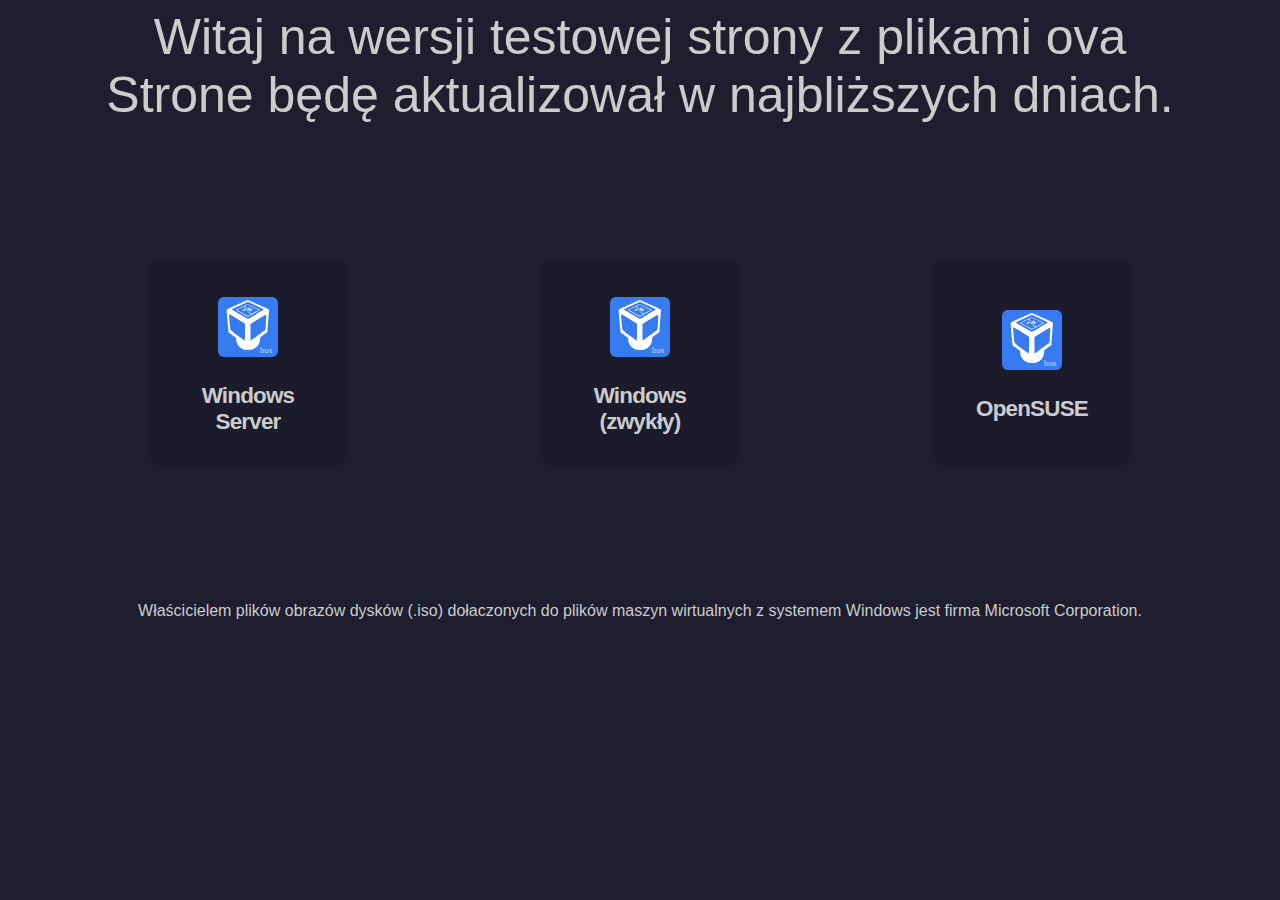
<file: index.html>
<!DOCTYPE html>
<html lang="pl">
<head>
    <meta charset="UTF-8">
    <meta name="viewport" content="width=device-width, initial-scale=1.0">
    <title>Ckzova</title>
    <link rel="stylesheet" href="style.css">
    <link rel="shortcut icon" href="Virtualbox_logo.png" type="image/x-icon">
</head>
<body>
    <header>Witaj na wersji testowej strony z plikami ova <br>
        Strone będę aktualizował w najbliższych dniach. </header>
       
    <div class="container">
        <a href="server.html">
            <div class="card">
        <div class="icon">
     <img src="nowe.svg" alt="">
        </div>
    <strong> Windows Server</strong>
   
    <span>Przejdź dalej</span>
             </div>
             </a>
  <a href="windows.html">
  <div class="card">
    
    <div class="icon">
        <div class="icon">
            <img src="nowe.svg" alt="">
           </div>
    </div>
    <strong> Windows (zwykły) </strong>
    
    <span>Przejdź dalej </span>
  </div>
  </a>
  <a href="suse.html">
  <div class="card">
    <div class="icon">
        <div class="icon">
            <img src="nowe.svg" alt="">
           </div>
    </div>
    <strong> OpenSUSE </strong>
    
    <span>Przejdź dalej </span>
  </div>
  </a>
  </div>
  <footer>Właścicielem plików obrazów dysków (.iso) dołaczonych do plików maszyn wirtualnych z systemem Windows jest firma Microsoft Corporation.</footer>
</body>
</html>
</file>
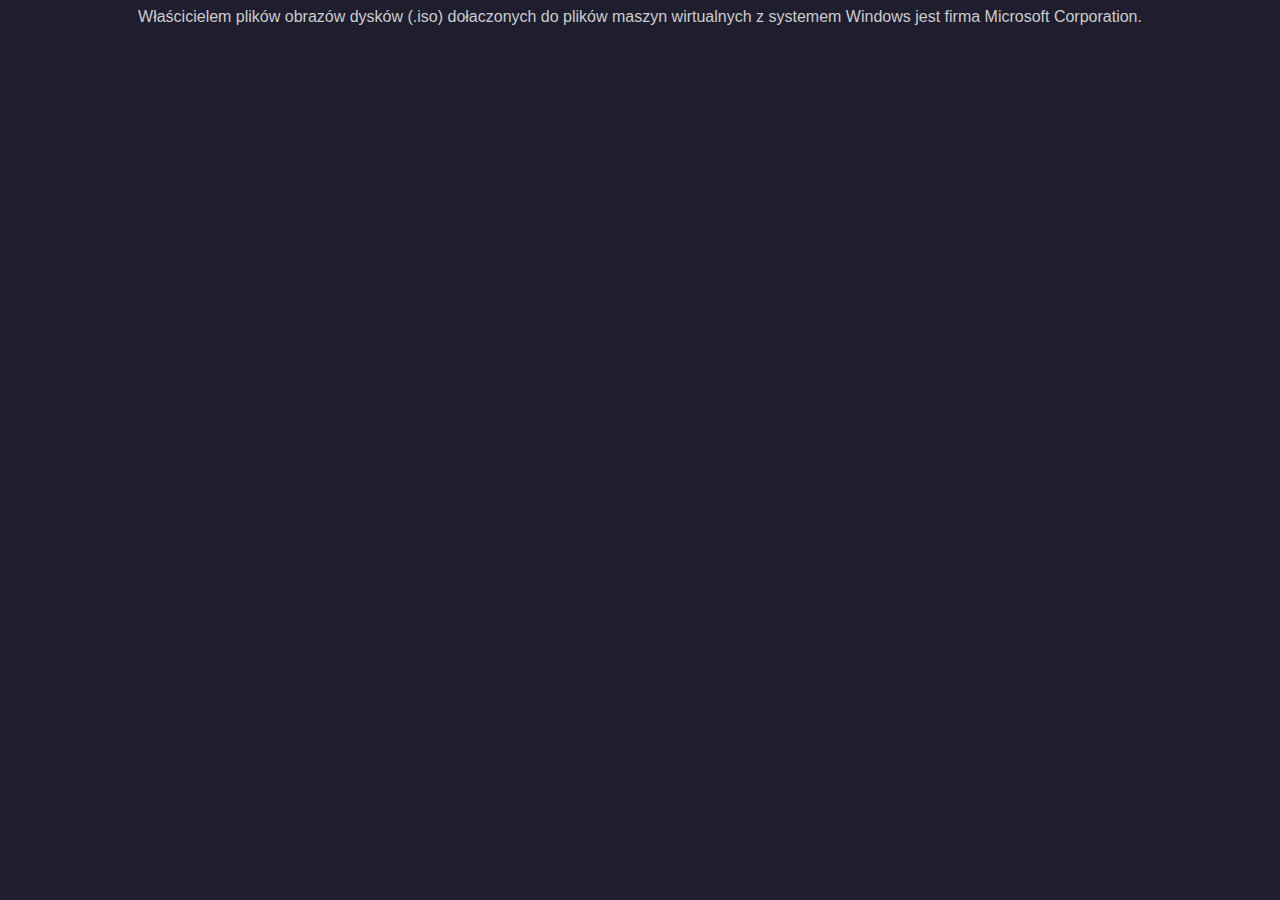
<file: server.html>
<!DOCTYPE html>
<html lang="pl">
<head>
    <meta charset="UTF-8">
    <meta name="viewport" content="width=device-width, initial-scale=1.0">
    <title>Ckzova</title>
    <link rel="stylesheet" href="style.css">
    <link rel="shortcut icon" href="Virtualbox_logo.png" type="image/x-icon">
</head>
<body>
    <footer>Właścicielem plików obrazów dysków (.iso) dołaczonych do plików maszyn wirtualnych z systemem Windows jest firma Microsoft Corporation.</footer>
</body>
</html>
</file>
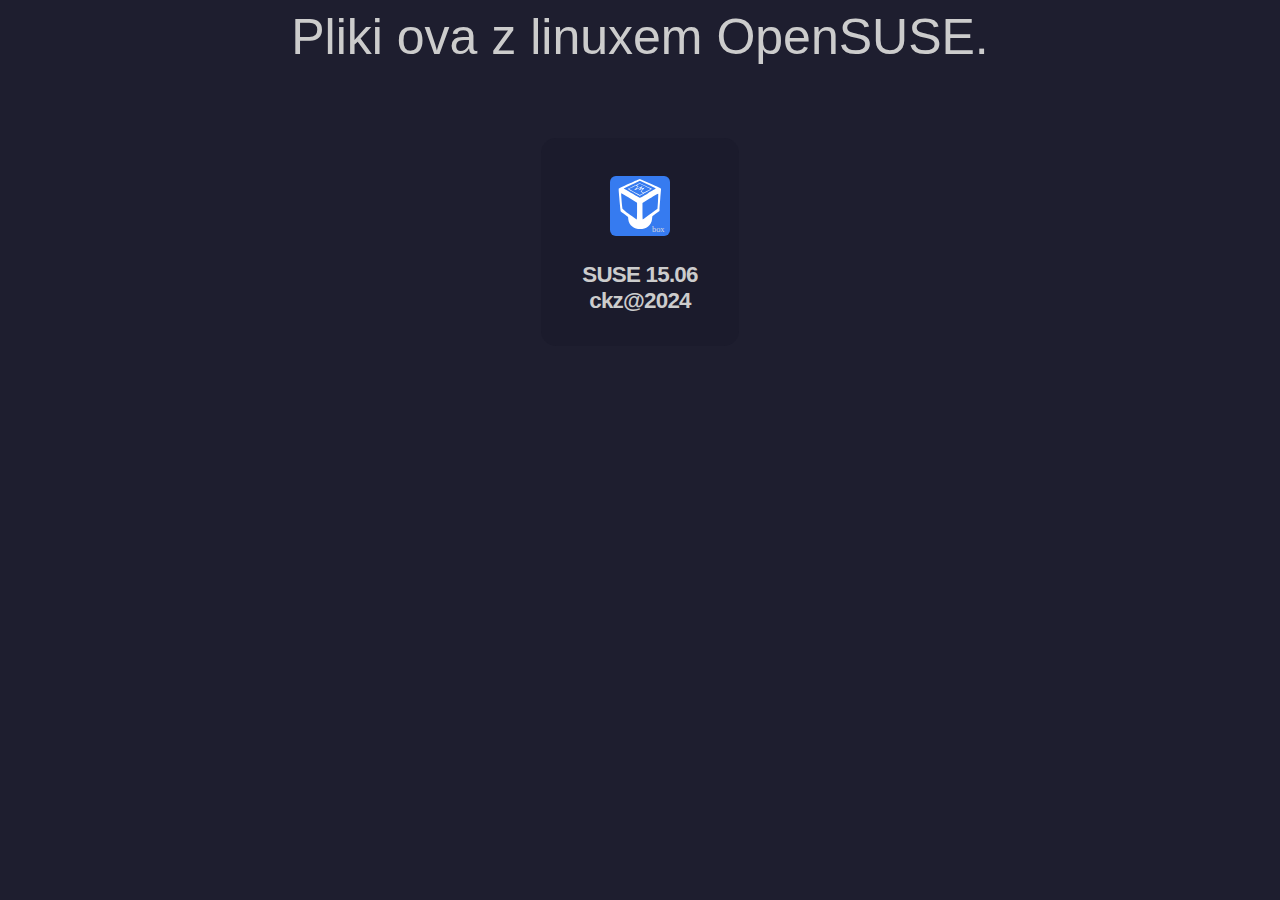
<file: suse.html>
<!DOCTYPE html>
<html lang="pl">
<head>
    <meta charset="UTF-8">
    <meta name="viewport" content="width=device-width, initial-scale=1.0">
    
    <title>Ckzova</title>
    <link rel="stylesheet" href="style.css">
    <link rel="shortcut icon" href="Virtualbox_logo.png" type="image/x-icon">
</head>
<body>
    <header>Pliki ova z linuxem OpenSUSE.</header>
    <a href="https://drive.usercontent.google.com/download?id=1H17BMzAo9k0MlfwVDi8cGqRz9u7DcqIL&export=download&confirm=t&uuid=8b446529-4745-4a33-a5cf-deffc68c3437">
    <div class="card">
        <div class="icon">
            <div class="icon">
                <img src="nowe.svg" alt="">
               </div>
        </div>
        <strong> SUSE 15.06 ckz@2024 </strong>
        
        <span>Kliknij aby pobrać</span>
      </div>
    </a>
    
</body>
</html>
</file>
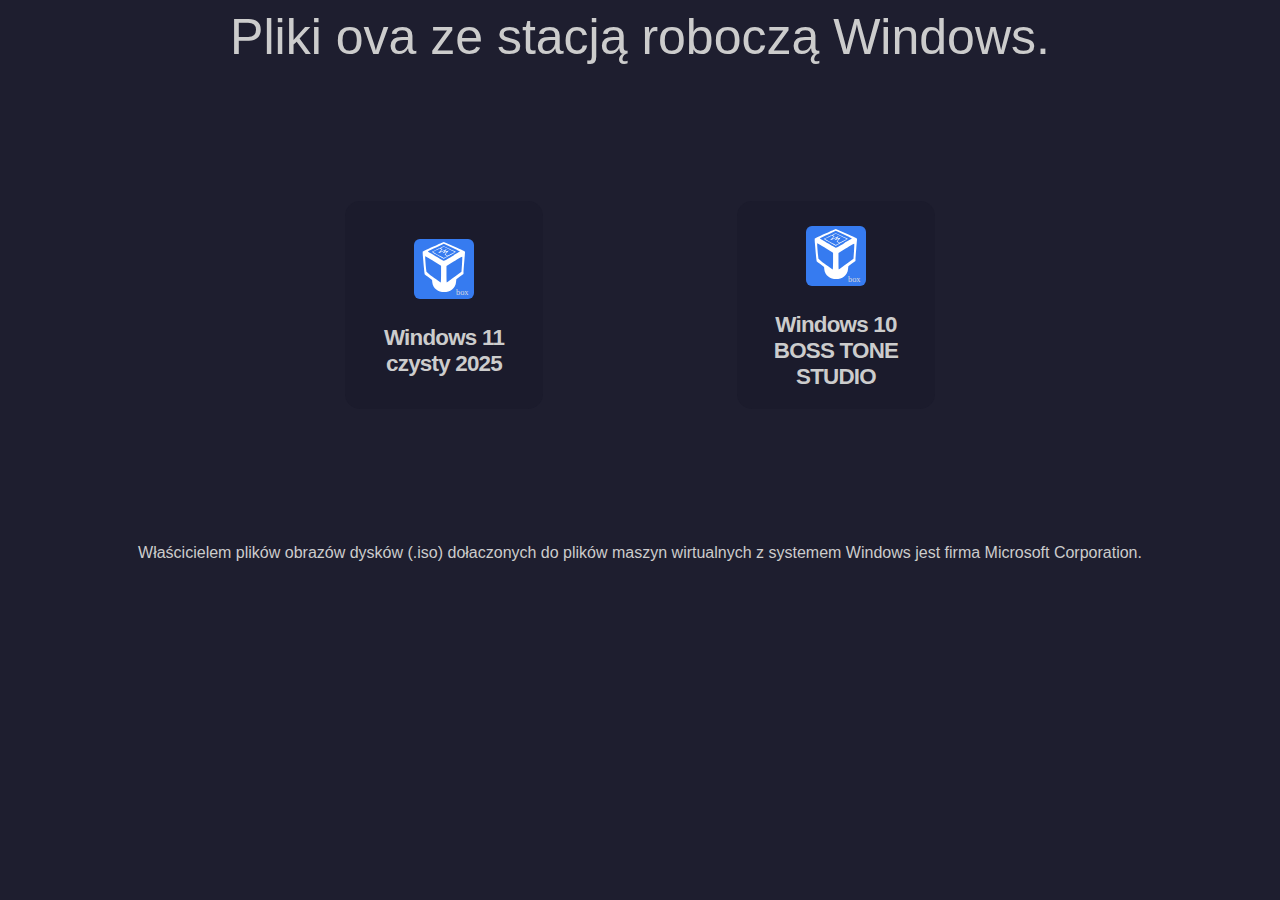
<file: windows.html>
<!DOCTYPE html>
<html lang="pl">
<head>
    <meta charset="UTF-8">
    <meta name="viewport" content="width=device-width, initial-scale=1.0">
    <title>Ckzova</title>
    <link rel="stylesheet" href="style.css">
    <link rel="shortcut icon" href="Virtualbox_logo.png" type="image/x-icon">
</head>
<body>
    <header>Pliki ova ze stacją roboczą Windows.</header>
    <div class="container">
    <a href="https://mega.nz/file/HNN3BAqI#CR3RfST69_jba-W-Gz3QNXbTsUBlHExwJBk3cxOYxJc">
    <div class="card">
        <div class="icon">
            <div class="icon">
                <img src="nowe.svg" alt="">
               </div>
        </div>
        <strong> Windows 11 czysty 2025 </strong>
        
        <span>Kliknij aby pobrać</span>
      </div>
    </a>
    <a href="https://drive.google.com/file/d/1K2kc0_2nynLG8L6RNjx1CZ1kgRJ_HscG/view?usp=drive_link">
        <div class="card">
            <div class="icon">
                <div class="icon">
                    <img src="nowe.svg" alt="">
                   </div>
            </div>
            <strong> Windows 10 BOSS TONE STUDIO </strong>
            
            <span>Kliknij aby pobrać</span>
          </div>
        </a>
        </div>
    <footer>Właścicielem plików obrazów dysków (.iso) dołaczonych do plików maszyn wirtualnych z systemem Windows jest firma Microsoft Corporation.</footer>
</body>
</html>
</file>
<file: style.css>
body {
    /* background-color: #000000;
    color: #00FF00;
    font-family: 'Courier New', monospace;
    text-shadow: 3px 3px 6px rgba(69, 173, 20, 1); */
    background-color: #1E1E2F;
  color: #CCCCCC;
  font-family:'Segoe UI', Tahoma, Geneva, Verdana, sans-serif;
  display: flex;
  text-align: center;
  align-items: center;
  flex-direction: column;
  justify-content: flex-start;
  
  }
  a {
    
    text-decoration: none;
    color: #CCCCCC;
  }
header{
    font-size: 50px;
    text-align: center;
}

.card {
    --bg: #1b1b2c;
    /* --hover-bg: #474747; */
    --hover-bg: #333896;
    
    width: 150px;
    height: 150px;
    text-align: center;
    background: var(--bg);
    padding: 1.5em;
    padding-block: 1.8em;
    border-radius: 15px;
    position: relative;
    overflow: hidden;
    transition:
      0.3s cubic-bezier(0.6, 0.4, 0, 1),
      transform 0.15s ease;
    display: flex;
    flex-direction: column;
   justify-content: center;
    gap: 1em;
    margin: 8vh;
    
    
  }
  
  .card__body {
    
    line-height: 1.5em;
    font-size: 1em;
  }
  
  .card > :not(span) {
    transition: 0.3s cubic-bezier(0.6, 0.4, 0, 1);
  }
  
  .card > strong {
    display: block;
    font-size: 1.4rem;
    letter-spacing: -0.035em;
  }
  
  .card span {
    position: absolute;
    inset: 0;
    width: 100%;
    height: 100%;
    display: flex;
    justify-content: center;
    align-items: center;
    color: var(--hover-text);
    border-radius: 5px;
    font-weight: bold;
    top: 100%;
    transition: all 0.3s cubic-bezier(0.6, 0.4, 0, 1);
  }
  
  .card:hover span {
    top: 0;
    font-size: 1.2em;
opacity: 0.8; 
  }
  
  .card:hover {
    background: var(--hover-bg);
  }
  
  .card:hover > div,
  .card:hover > strong {
    opacity: 0;
  }
  .container {
    display: flex;
    gap: 50px; /
   
    flex-wrap: wrap; 
    margin: 5%;
  
    justify-content: space-between;
   
  }
  img{
    height: 8vh;
    width: 8vh;
  }
  @media screen and (max-width: 600px){
    body {
      /* background-color: #000000;
      color: #00FF00;
      font-family: 'Courier New', monospace;
      text-shadow: 3px 3px 6px rgba(69, 173, 20, 1); */
      background-color: #1E1E2F;
    color: #CCCCCC;
    font-family:'Segoe UI', Tahoma, Geneva, Verdana, sans-serif;
    display: flex;
    text-align: center;
    
 
   
    
    }
    a {
      
      text-decoration: none;
      color: #CCCCCC;
    }
  header{
      font-size: 3vw;
      text-align: center;
  }
  
  .card {
      --bg: #1b1b2c;
      /* --hover-bg: #474747; */
      --hover-bg: #333896;
      
      width: 130px;
      height: 103px;
      text-align: center;
      background: var(--bg);
      padding: 1.5em;
      padding-block: 1.8em;
      border-radius: 15px;
      position: relative;
      overflow: hidden;
      transition:
        0.3s cubic-bezier(0.6, 0.4, 0, 1),
        transform 0.15s ease;
      display: flex;
      
     justify-content: center;
      gap: 1em;
      margin: 100px;
      
      
    }
    
    .card__body {
      
      line-height: 1.5em;
      font-size: 1em;
    }
    
    .card > :not(span) {
      transition: 0.3s cubic-bezier(0.6, 0.4, 0, 1);
    }
    
    .card > strong {
      display: block;
      font-size: 1.4rem;
      letter-spacing: -0.035em;
    }
    
    .card span {
      position: absolute;
      inset: 0;
      width: 100%;
      height: 100%;
      display: flex;
      justify-content: center;
      align-items: center;
      color: var(--hover-text);
      border-radius: 5px;
      font-weight: bold;
      top: 100%;
      transition: all 0.3s cubic-bezier(0.6, 0.4, 0, 1);
    }
    
    .card:hover span {
      top: 0;
      font-size: 1.2em;
  opacity: 0.8; 
    }
    
    .card:hover {
      background: var(--hover-bg);
    }
    
    .card:hover > div,
    .card:hover > strong {
      opacity: 0;
    }
    img{
      height: 9vh;
      width: 9vh;
      padding: 1vh;
    }
    .container {
      display: flex;
      gap: 50px; /
     
      flex-wrap: wrap; 
      margin: 5%;
      flex-direction: column;
    
      
     
    }
  }
  @media screen and (max-width: 900px){
    body {
      /* background-color: #000000;
      color: #00FF00;
      font-family: 'Courier New', monospace;
      text-shadow: 3px 3px 6px rgba(69, 173, 20, 1); */
      background-color: #1E1E2F;
    color: #CCCCCC;
    font-family:'Segoe UI', Tahoma, Geneva, Verdana, sans-serif;
    display: flex;
    text-align: center;
    
 
   
    
    }
    a {
      
      text-decoration: none;
      color: #CCCCCC;
    }
  header{
      font-size: 3vw;
      text-align: center;
  }
  
  .card {
      --bg: #1b1b2c;
      /* --hover-bg: #474747; */
      --hover-bg: #333896;
      
      width: 130px;
      height: 103px;
      text-align: center;
      background: var(--bg);
      padding: 1.5em;
      padding-block: 1.8em;
      border-radius: 15px;
      position: relative;
      overflow: hidden;
      transition:
        0.3s cubic-bezier(0.6, 0.4, 0, 1),
        transform 0.15s ease;
      display: flex;
      
     justify-content: center;
      gap: 1em;
      margin: 100px;
      
      
    }
    
    .card__body {
      
      line-height: 1.5em;
      font-size: 1em;
    }
    
    .card > :not(span) {
      transition: 0.3s cubic-bezier(0.6, 0.4, 0, 1);
    }
    
    .card > strong {
      display: block;
      font-size: 1.4rem;
      letter-spacing: -0.035em;
    }
    
    .card span {
      position: absolute;
      inset: 0;
      width: 100%;
      height: 100%;
      display: flex;
      justify-content: center;
      align-items: center;
      color: var(--hover-text);
      border-radius: 5px;
      font-weight: bold;
      top: 100%;
      transition: all 0.3s cubic-bezier(0.6, 0.4, 0, 1);
    }
    
    .card:hover span {
      top: 0;
      font-size: 1.2em;
  opacity: 0.8; 
    }
    
    .card:hover {
      background: var(--hover-bg);
    }
    
    .card:hover > div,
    .card:hover > strong {
      opacity: 0;
    }
    .container {
      display: flex;
      gap: 50px; /
     
      flex-wrap: wrap; 
      margin: 5%;
      flex-direction: column;
    
      
     
    }
  }
</file>
